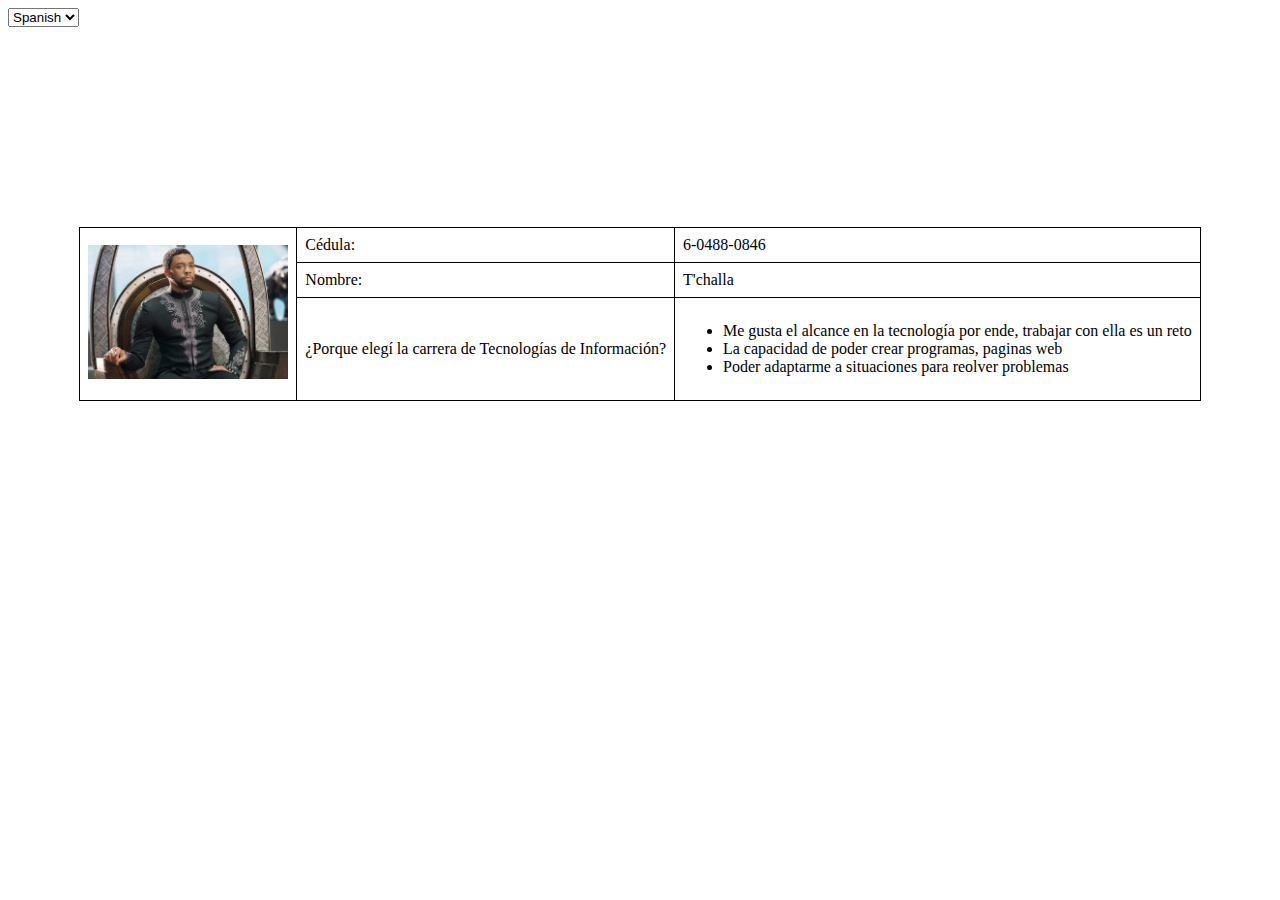
<file: index.html>
<!DOCTYPE html>
<html lang="en">
<head>
    <meta charset="UTF-8">
    <meta name="viewport" content="width=device-width, initial-scale=1.0">
    <link rel="stylesheet" href="styles\styles_01.css">
    <title>Translate</title>

    <script language="javascript" type="text/javascript">
        elegido = "es";
        function cargaLista(){
          elegido = document.formita.cmbLengua.value;
          var salida = "";
          if(elegido =='es'){
            salida = '<option value="es" selected="selected">Spanish</option><option value="en">Inglés</option>';
            document.getElementById("nombre").innerText = "Nombre";
            document.getElementById("id").innerText = "Cédula";
            document.getElementById("pregunta").innerText = "¿Porque elegí la carrera de Tecnologías de Información?";
            document.getElementById("list1").innerText = "Me gusta el alcance en la tecnología por ende, trabajar con ella es un reto";
            document.getElementById("list2").innerText = "La capacidad de poder crear programas, paginas web";
            document.getElementById("list3").innerText = "Poder adaptarme a situaciones para resolver problemas";
            
          }else{
            salida = '<option value="es">Spanish</option><option value="en" selected="selected">English</option>';
            document.getElementById("nombre").innerText = "Name";
            document.getElementById("id").innerText = "Identification";
            document.getElementById("pregunta").innerText = "Why I selected Information Technologies Career?";
            document.getElementById("list1").innerText = "I like the scope in technology; therefore, working with it is a challenge.";
            document.getElementById("list2").innerText = "The ability to create programs, web pages";
            document.getElementById("list3").innerText = "Being able to adapt to situations to solve problems.";
          }
          document.formita.cmbLengua.innerHTML=salida;
        }
    </script>

</head>
<body>
    <form name="formita">
        <table>
            <tr>
                <td rowspan="3"><img src="img/t challa.webp" alt="imagen" width="200px"></td>
                <td id="id">Cédula:</td>
                <td>6-0488-0846</td>
            </tr>
            <tr>
                <td id="nombre">Nombre:</td>
                <td>T'challa </td> 
            </tr>
            <tr>
                <td id="pregunta">¿Porque elegí la carrera de Tecnologías de Información? </td>
                <td>
                    <ul>
                        <li id="list1">Me gusta el alcance en la tecnología por ende, trabajar con ella es un reto</li>
                        <li id="list2">La capacidad de poder crear programas, paginas web</li>
                        <li id="list3">Poder adaptarme a situaciones para reolver problemas</li>
                    </ul>
                </td>
            </tr>
                <select name="cmbLengua" onchange="cargaLista()">
                    <option value="es">Spanish</option>
                    <option value="en">Inglés</option>
                </select>
        </table>
    </form>
        
    
</body>
</html>
</file>
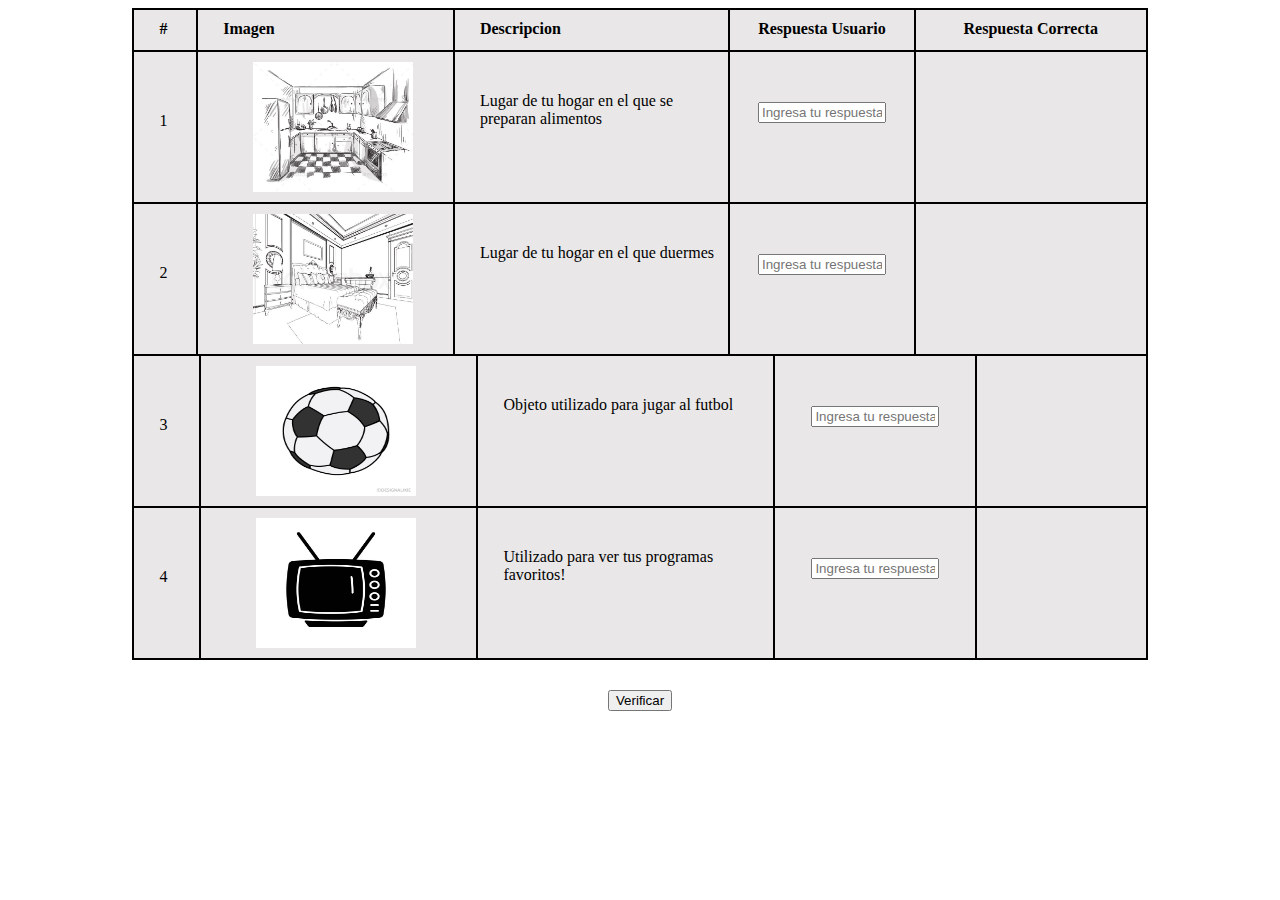
<file: Problema 1/index.html>
<!DOCTYPE html>
<html lang="en">
<head>
    <meta charset="UTF-8">
    <meta name="viewport" content="width=device-width, initial-scale=1.0">
    <link rel="stylesheet" href="estilos/estilos.css">
    <title>Problema 1</title>
    <script src="section/verificapalabra.js"></script>
</head>
<body>
    <div class="contenedor">    
        <div class="numero">#</div>
        <div class="imagen">Imagen</div>
        <div class="desc">Descripcion</div>
        <div class="respuesta_usuario">Respuesta Usuario</div>
        <div class="respuesta_correcta">Respuesta Correcta</div>
    </div>

    <div class="contenedor_1">    
        <div class="numero">1</div>
        <div class="imagen">
            <img src="estilos/imgs/kitchen.jpg" alt="ish">
        </div>
        <div class="desc">Lugar de tu hogar en el que se preparan alimentos</div>
        <div class="respuesta_usuario">
            <input type="text" placeholder="Ingresa tu respuesta" id="palabra1">
        </div>
        <div class="respuesta_correcta1" id="resultado1"></div>
    </div>

    <div class="contenedor_1">    
        <div class="numero">2</div>
        <div class="imagen">
            <img src="estilos/imgs/bedroom.jpg" alt="ish">
        </div>
        <div class="desc">Lugar de tu hogar en el que duermes</div>
        <div class="respuesta_usuario">
            <input type="text" placeholder="Ingresa tu respuesta" id="palabra2">
        </div>
        <div class="respuesta_correcta1" id="resultado2"></div>
    </div>

    <div class="contenedor_1">    
        <div class="numero">3</div>
        <div class="imagen">
            <img src="estilos/imgs/soccer ball.png" alt="ish">
        </div>
        <div class="desc">Objeto utilizado para jugar al futbol</div>
        <div class="respuesta_usuario">
            <input type="text" placeholder="Ingresa tu respuesta" id="palabra3">
        </div>
        <div class="respuesta_correcta3" id="resultado3"></div>
    </div>

    <div class="contenedor_1">    
        <div class="numero">4</div>
        <div class="imagen">
            <img src="estilos/imgs/tv.jpg" alt="ish">
        </div>
        <div class="desc">Utilizado para ver tus programas favoritos!</div>
        <div class="respuesta_usuario">
            <input type="text" placeholder="Ingresa tu respuesta" id="palabra4">
        </div>
        <div class="respuesta_correcta4" id="resultado4"></div>
    </div>
   

    <div class="boton">
        <button onclick="verificarPalabra()">Verificar</button>
    </div>

    <p id="puntaje" class="puntaje"></p>


</body>
</html>
</file>
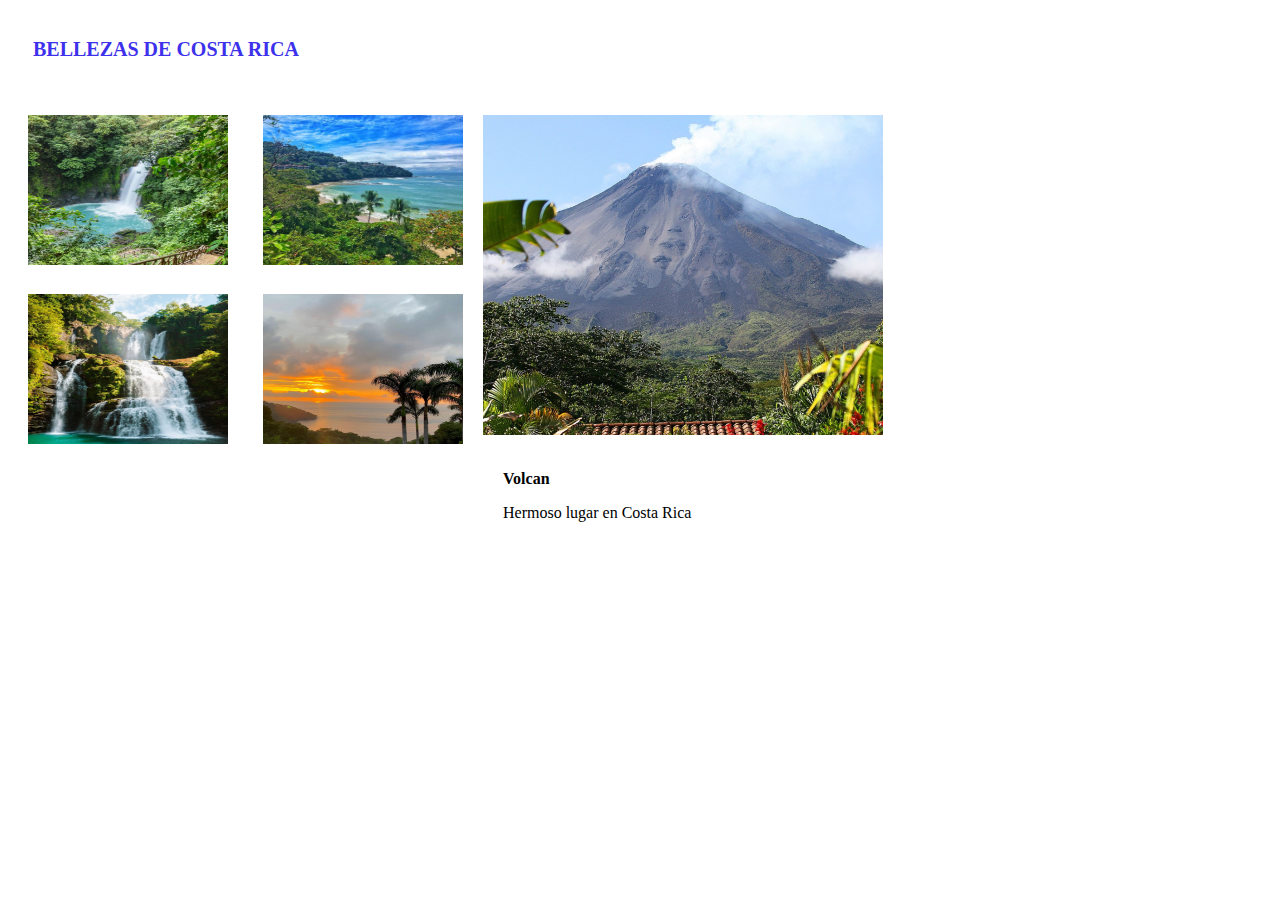
<file: problema2/bellezas.html>
<!DOCTYPE html>
<html lang="es">
<head>
    <meta charset="UTF-8">
    <meta name="viewport" content="width=device-width, initial-scale=1.0">
    <title>Document</title>
    <link rel="stylesheet" href="styles.css">
    <style>
        .container {
            display: flex;
        }
    </style>
</head>
<body>
    <header>
        <h1>BELLEZAS DE COSTA RICA</h1>
    </header>

    <main>
        <div class="container">
            <div>
                <img src="img/img1.jpeg" alt="Parque Nacional Rio Celeste" class="ima" data-description="Un hermoso parque nacional en Costa Rica.">
                <img src="img/img2.jpeg" alt="Catarata Nauyaca" class="ima" data-description="Impresionante catarata y hermoso rio">
            </div>
            <div>
                <img src="img/img3.jpeg" alt="Playa Blanca" class="ima" data-description="Costa Rica cuenta con playas hermosas">
                <img src="img/img4.jpeg" alt="Atardecer en Costa Rica" class="ima" data-description="De los mejores lugares para ver atardeceres">
            </div>

            <div class="containerG">
                <img src="img/img5.jpeg" alt="Imagen 5" class="imagenG">
                <p id="imageTitle"> <strong>Volcan</strong></p>
                <p id="imageDescription">Hermoso lugar en Costa Rica</p>
            </div>
        </div>
    </main>

    <script src="js.js"></script>
</body>
</html>
</file>
<file: Problema 1/estilos/estilos.css>
.boton {
    margin-left: auto;
    margin-right: auto;
    width: fit-content; /* Hace que el contenedor ocupe solo el ancho necesario */
    margin-top: 30px; /* Añade un espacio arriba */
}

.contenedor {
    margin-left: auto;
    margin-right: auto;
    background-color: rgb(233, 231, 231);
    width: 80%;
    display: flex;
    height: 40px;
    font-weight: bold;
    border: 2px solid black;
}

.contenedor .numero {
    width: 40px;
    border-right: 2px solid rgb(0, 0, 0);
    margin-left: 25px;
    padding-top: 10px;
}

.contenedor .imagen {
    width: 250px;
    border-right: 2px solid rgb(0, 0, 0);
    margin-left: 25px;
    padding-top: 10px;
}

.contenedor .desc {
    border-right: 2px solid rgb(0, 0, 0);
    width: 270px;
    margin-left: 25px;
    padding-top: 10px;
}

.contenedor .respuesta_usuario {
    width: 200px;
    border-right: 2px solid rgb(0, 0, 0);
    text-align: center;
    padding-top: 10px;

}

.contenedor .respuesta_correcta {
    width: 250px;
    text-align: center;
    padding-top: 10px;
}

/* copy paste desde aqui */

.contenedor_1 {
    margin-left: auto;
    margin-right: auto;
    background-color: rgb(233, 231, 231);
    width: 80%;
    display: flex;
    height: 150px;
    border: 2px solid black;
    border-top: none;
}

.contenedor_1 img {
    width: 160px;
    height: 130px;
    margin-left: 30px;
}


.contenedor_1 .numero {
    width: 40px;
    border-right: 2px solid rgb(0, 0, 0);
    margin-left: 25px;
    padding-top: 60px;
}

.contenedor_1 .imagen {
    width: 250px;
    border-right: 2px solid rgb(0, 0, 0);
    margin-left: 25px;
    padding-top: 10px;
}

.contenedor_1 .desc {
    border-right: 2px solid rgb(0, 0, 0);
    width: 270px;
    margin-left: 25px;
    padding-top: 40px;
   
}

.contenedor_1 .respuesta_usuario {
    width: 200px;
    border-right: 2px solid rgb(0, 0, 0);
    text-align: center;
    padding-top: 10px;

}

.contenedor_1 .respuesta_correcta1 {
    width: 250px;
    text-align: center;
    padding-top: 10px;
}

.contenedor_1  .respuesta_usuario input{
    margin-top: 40px;
    width: 120px;
    text-align: center;
}

.puntaje p {
   text-align: center;
   font-size: 50px;
}
</file>
<file: problema2/styles.css>
/*CSS para dividr la pagina en dos */
.container, .containerG{
    width: 50%; 
  }
.container{
    display: flex;
}

/*CSS para acomodar */
h1{
    color: rgb(61, 49, 235);
    font-size: 20px;
    padding: 25px 25px;
}
.ima{
    width: 200px;
    height: 150px;
    padding: 15px 15px 10px 20px;
}
.imagenG{
    width: 400px;
    height: 320px;
    padding: 15px 5px;
}
p{
    padding: 0px 25px;
}
</file>
